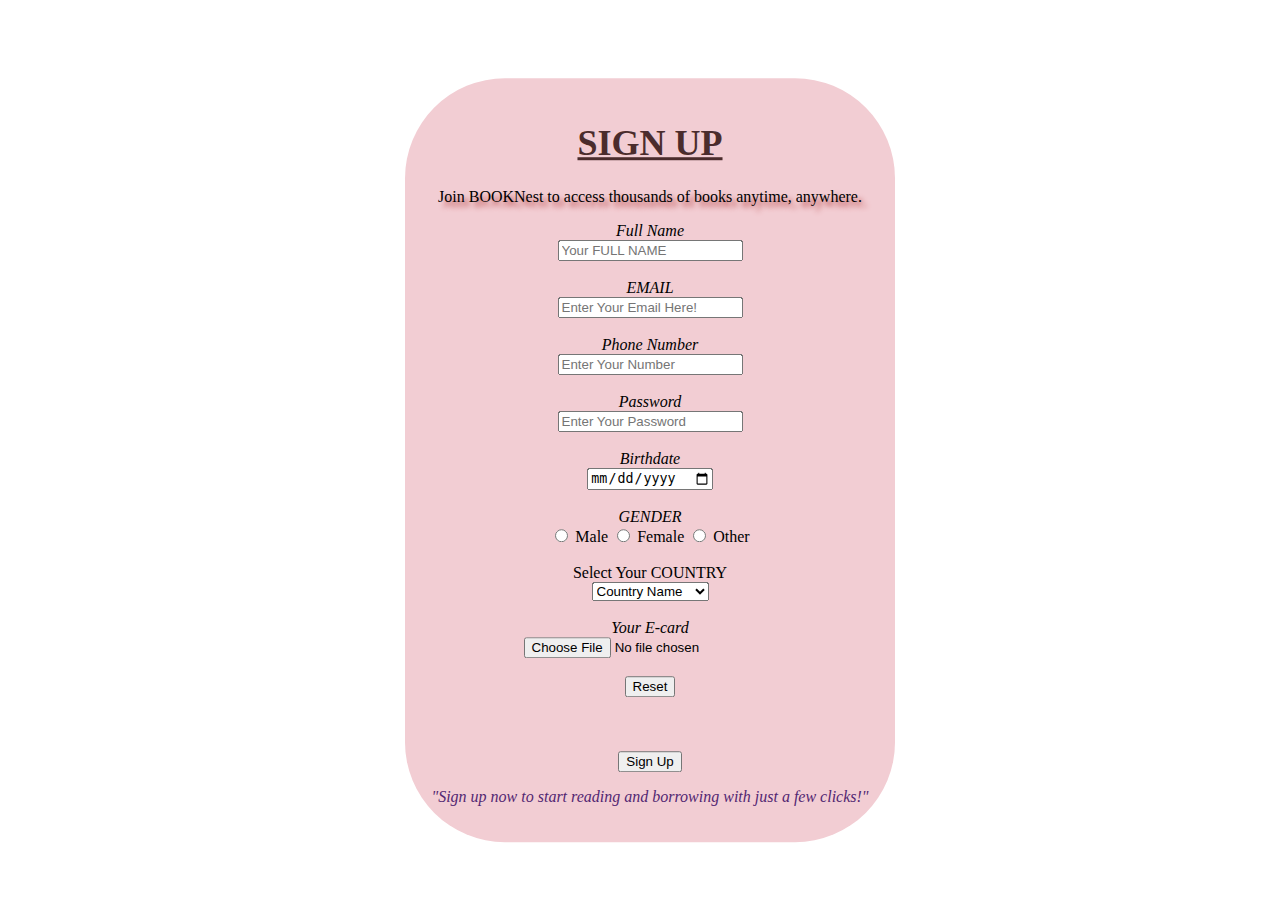
<file: form.html>
<!DOCTYPE html>
<html lang="en">

<head>
    <meta charset="UTF-8">
    <meta name="viewport" content="width=device-width, initial-scale=1.0">
    <title>FORM</title>
    <link rel="stylesheet" type="text/css" href="form.css">
</head>
<div id="whole">
    <div id="signn">
        <h1>SIGN UP</h1>
    </div>
    <div id="head">
        <p> Join BOOKNest to access thousands of books anytime, anywhere. <br>
        </p>
    </div>

    <body>
        <form action="index.html">
            <label> <span> Full Name</span> </label><br>
            <input type="name" placeholder="Your FULL NAME" required name="name">
            <br><br>

            <label><span>EMAIL</span></label><br>
            <input type="email" placeholder="Enter Your Email Here!" required name="email">
            <br><br>

            <label> <span>Phone Number </span></label><br>
            <input type="number" placeholder="Enter Your Number" length="10" name="Phonenumber">
            <br><br>

            <label><span>Password</span></label><br>
            <input type="password" placeholder="Enter Your Password" required minlength="6" name="password">
            <br><br>

            <label><span>Birthdate</span></label><br>
            <input type="date" name="date">
            <br><br>

            <label><span>GENDER</span></label><br>
            <input type="radio" id="Male" value="Male" name="GENDER">
            <label>Male</label>
            <input type="radio" id="Female" value="Female" name="GENDER">
            <label>Female</label>
            <input type="radio" id="Other" value="Other" name="GENDER">
            <label>Other</label>
            <br><br>

            <label>Select Your COUNTRY</label><br>
            <select name="COUNTRY" id="COUNTRY">
                <option value="" disabled selected>Country Name</option>
                <option value="np">Nepal</option>
                <option value="in">India</option>
                <option value="us">United States</option>
                <option value="uk">United Kingdom</option>
                <option value="cn">China</option>
            </select>
            <br><br>

            <label><span>Your E-card</span></label><br>
            <input type="file" name="file">
            <br><br>

            <input type="reset">
            <br><br><br><br>
            
            <input type="submit" value="Sign Up">

            <div id="para">
                <p>"Sign up now to start reading and borrowing
                    with just a few clicks!"</p>
            </div>
        </form>
    </body>
</div>

</html>
</file>
<file: form.css>
/* *{ 
    background-color: rgb(247, 225, 229);
} */
#signn {
    font-size: large;
    font-family: 'Arial Narrow';
    color: rgb(75, 44, 44);
    text-decoration: underline;
}

#whole {
    background-color: rgb(242, 205, 211);
    width: 450px;
    margin: 10px 10px;
    padding: 20px 20px;
    border-radius: 100px;
    position: absolute;
    top: 50%;
    left: 50%;
    transform: translate(-50%, -50%);
    text-align: center;
}

#para {
    font-style: italic;
    color: rgb(82, 39, 114);
}

#whole span {
    font-style: italic;
}

#head {
    text-shadow: 5px 5px 5px rgb(184, 75, 75);
}
</file>
